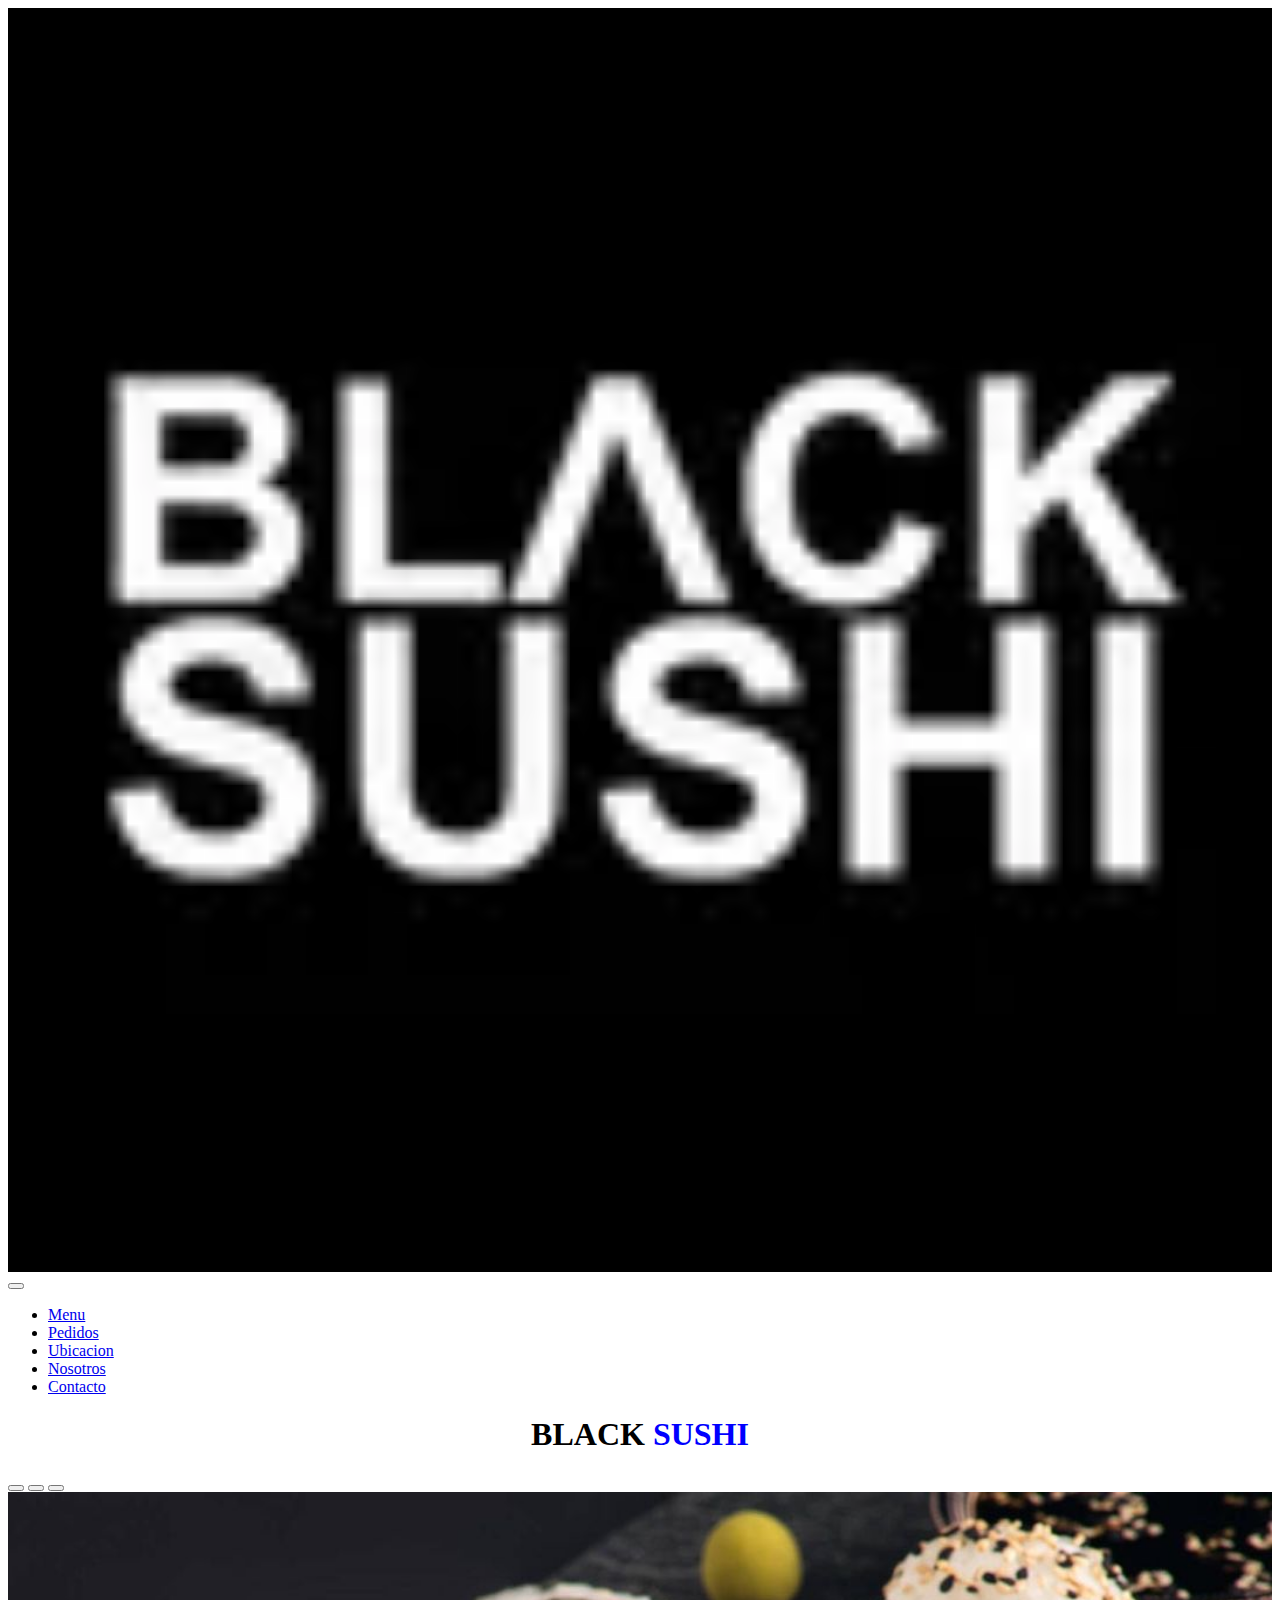
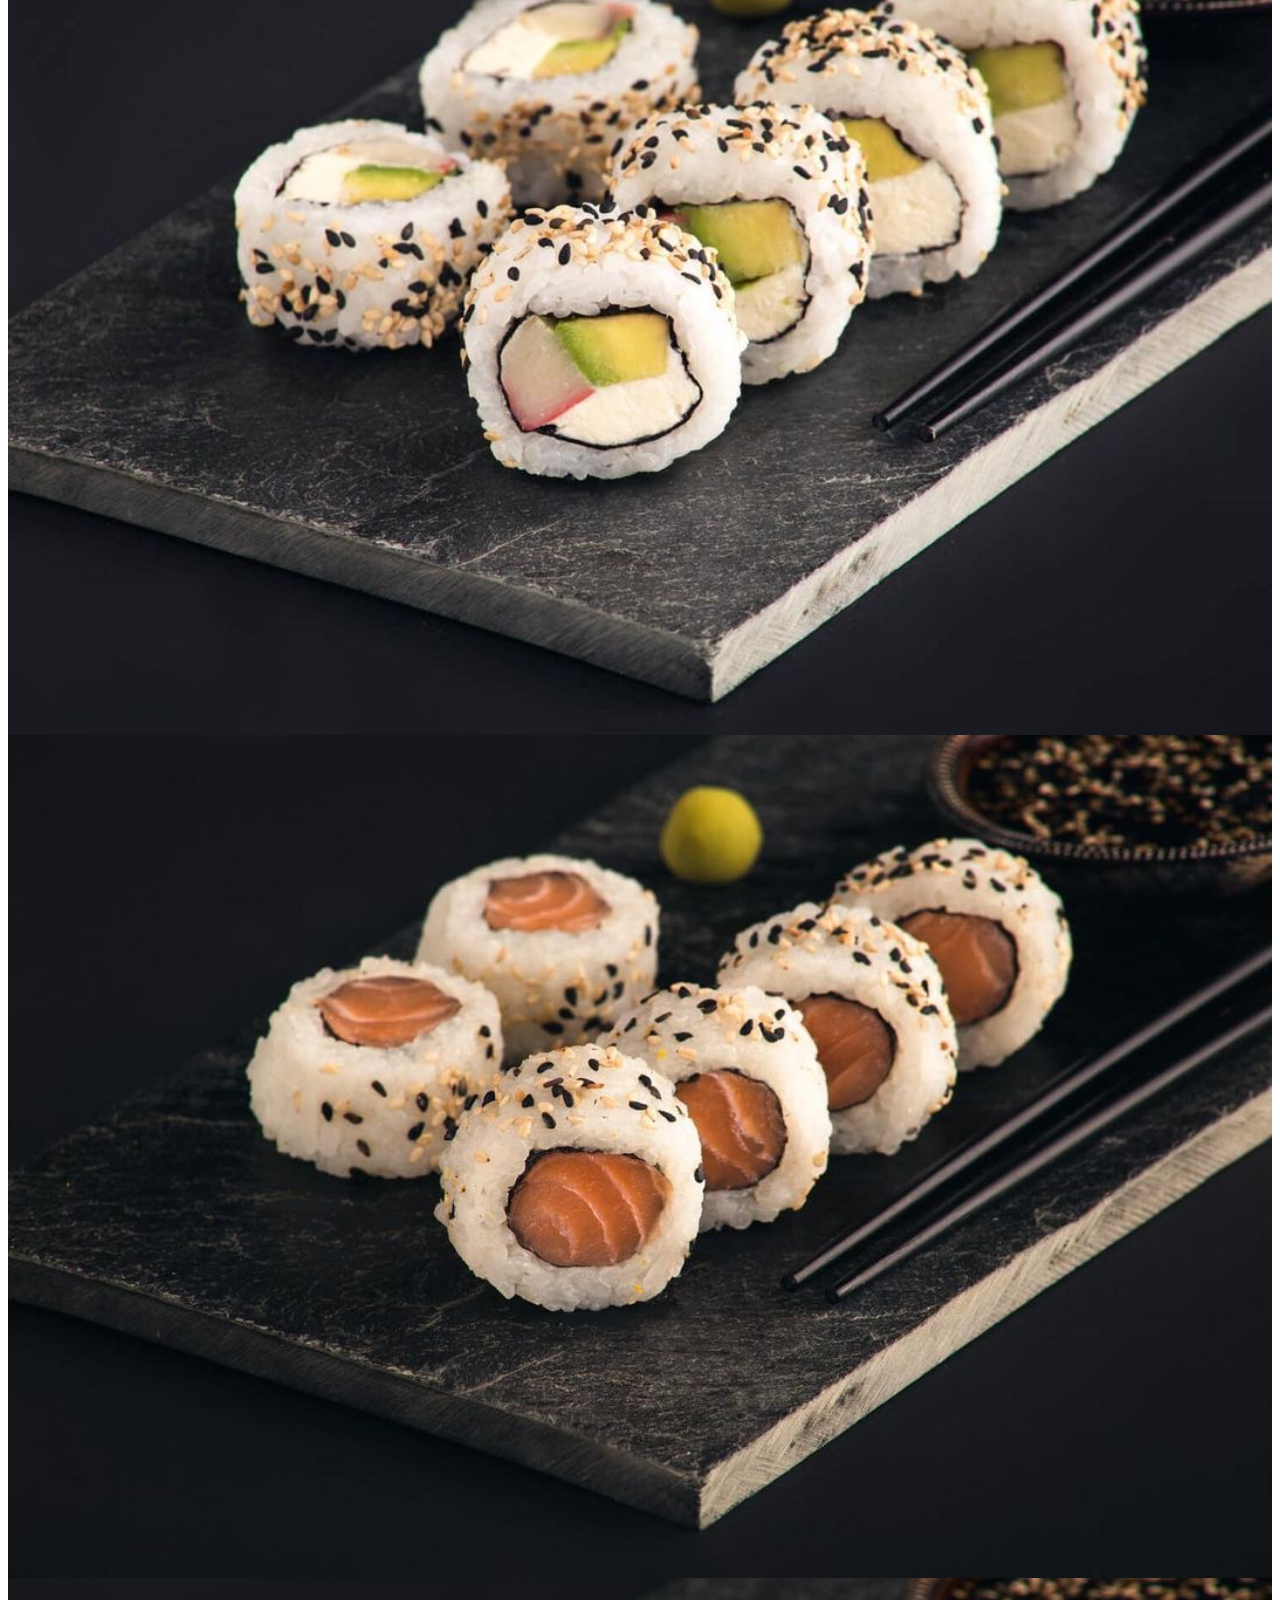
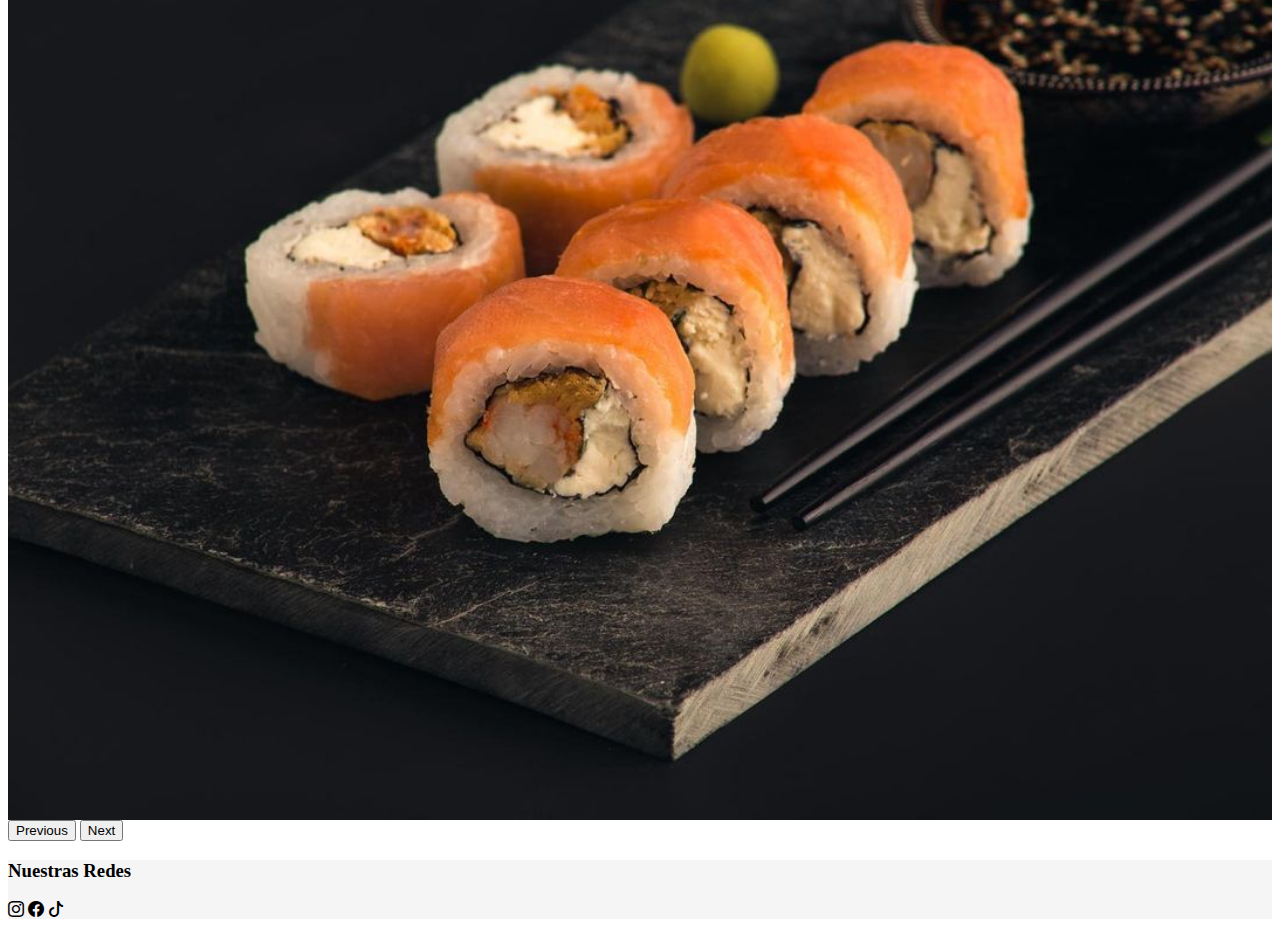
<file: index.html>
<!DOCTYPE html>
<html lang="en">
<head>
    <meta charset="UTF-8">
    <meta name="viewport" content="width=device-width, initial-scale=1.0">
    <link href="https://cdn.jsdelivr.net/npm/bootstrap@5.3.2/dist/css/bootstrap.min.css" rel="stylesheet" integrity="sha384-T3c6CoIi6uLrA9TneNEoa7RxnatzjcDSCmG1MXxSR1GAsXEV/Dwwykc2MPK8M2HN" crossorigin="anonymous">
    <link rel="stylesheet" href="https://cdn.jsdelivr.net/npm/bootstrap-icons@1.11.2/font/bootstrap-icons.min.css">
<link rel="stylesheet" href="./css/styles.css">

    <title>BLACK SUSHI</title>
</head>

<body>

    <header>
        

        <nav>
            <nav class="navbar navbar-expand-lg bg-body-tertiary border-bottom">
                <div class="container">
                <a class="navbar-brand" href="#">
                    <a href="./index.html"> <img class="w-75" src="./img/logo.webp"> </a>
                </a>
                <button class="navbar-toggler" type="button" data-bs-toggle="collapse" data-bs-target="#navbarNav" aria-controls="navbarNav" aria-expanded="false" aria-label="Toggle navigation">
                    <span class="navbar-toggler-icon"></span>
                </button>
                <div class="collapse navbar-collapse justify-content-end" id="navbarNav">
                    <ul class="navbar-nav">
                    <li class="nav-item">
                        <a class="nav-link active" aria-current="page" href="./pages/menu.html">Menu</a>
                    </li>
                    <li class="nav-item">
                        <a class="nav-link" href="./pages/pedidos.html">Pedidos</a>
                    </li>
                    <li class="nav-item">
                        <a class="nav-link" href="./pages/ubicacion.html">Ubicacion</a>
                    </li>
                    <li class="nav-item">
                        <a class="nav-link" href="./pages/nosotros.html">Nosotros</a>
                    </li>
                    <li class="nav-item">
                        <a class="nav-link" href="./pages/contacto.html">Contacto</a>
                    </li>
                    </ul>
                </div>
                </div>
            </nav>


    </header>

    <main>

        <div class="container-1">

        <section class=" container portada-index">

        <div class="row my-5">
            <h1 class="text-center display-1 fw-bold">BLACK <span class="c-azul">SUSHI</span></h1>
        </div>

<div class="row my-5">
<div class="d-flex justify-content-center">

<div id="carouselExampleCaptions" class="carousel slide w-lg-75">
    <div class="carousel-indicators row my-4">
    <button type="button" data-bs-target="#carouselExampleCaptions" data-bs-slide-to="0" class="active" aria-current="true" aria-label="Slide 1"></button>
    <button type="button" data-bs-target="#carouselExampleCaptions" data-bs-slide-to="1" aria-label="Slide 2"></button>
    <button type="button" data-bs-target="#carouselExampleCaptions" data-bs-slide-to="2" aria-label="Slide 3"></button>
    </div>
    <div class="carousel-inner">
    <div class="carousel-item active">
        <img src="./img/sushi1.jpg" class="d-block w-100" alt="...">
        <div class="carousel-caption d-none d-md-block">
        </div>
    </div>
    <div class="carousel-item">
        <img src="./img/sushi2.jpg" class="d-block w-100" alt="...">
        <div class="carousel-caption d-none d-md-block">
        </div>
    </div>
    <div class="carousel-item">
        <img src="./img/sushi3.jpg" class="d-block w-100" alt="...">
        <div class="carousel-caption d-none d-md-block">
        </div>
    </div>
    </div>
    <button class="carousel-control-prev" type="button" data-bs-target="#carouselExampleCaptions" data-bs-slide="prev">
    <span class="carousel-control-prev-icon" aria-hidden="true"></span>
    <span class="visually-hidden">Previous</span>
    </button>
    <button class="carousel-control-next" type="button" data-bs-target="#carouselExampleCaptions" data-bs-slide="next">
    <span class="carousel-control-next-icon" aria-hidden="true"></span>
    <span class="visually-hidden">Next</span>
    </button>
</div>

</div>

</div>

        </section>

    </div>

    </main>

    <footer class="bc-gray container-fluid p-5 my-5">
    <div class="container">

        <div class="row">

<div class="footer-redes my-3 d-flex flex-column align-items-center ">
    <h3>Nuestras Redes</h3>
    <div class="my-3">
        <i class="bi bi-instagram fs-1"></i>
        <i class="bi bi-facebook fs-1"></i>
        <i class="bi bi-tiktok fs-1"></i>
    </div>

</div>

        </div>

    </div>


    </footer>

    <script src="https://cdn.jsdelivr.net/npm/bootstrap@5.3.2/dist/js/bootstrap.bundle.min.js" integrity="sha384-C6RzsynM9kWDrMNeT87bh95OGNyZPhcTNXj1NW7RuBCsyN/o0jlpcV8Qyq46cDfL" crossorigin="anonymous"></script>

</body>

</html>
</file>
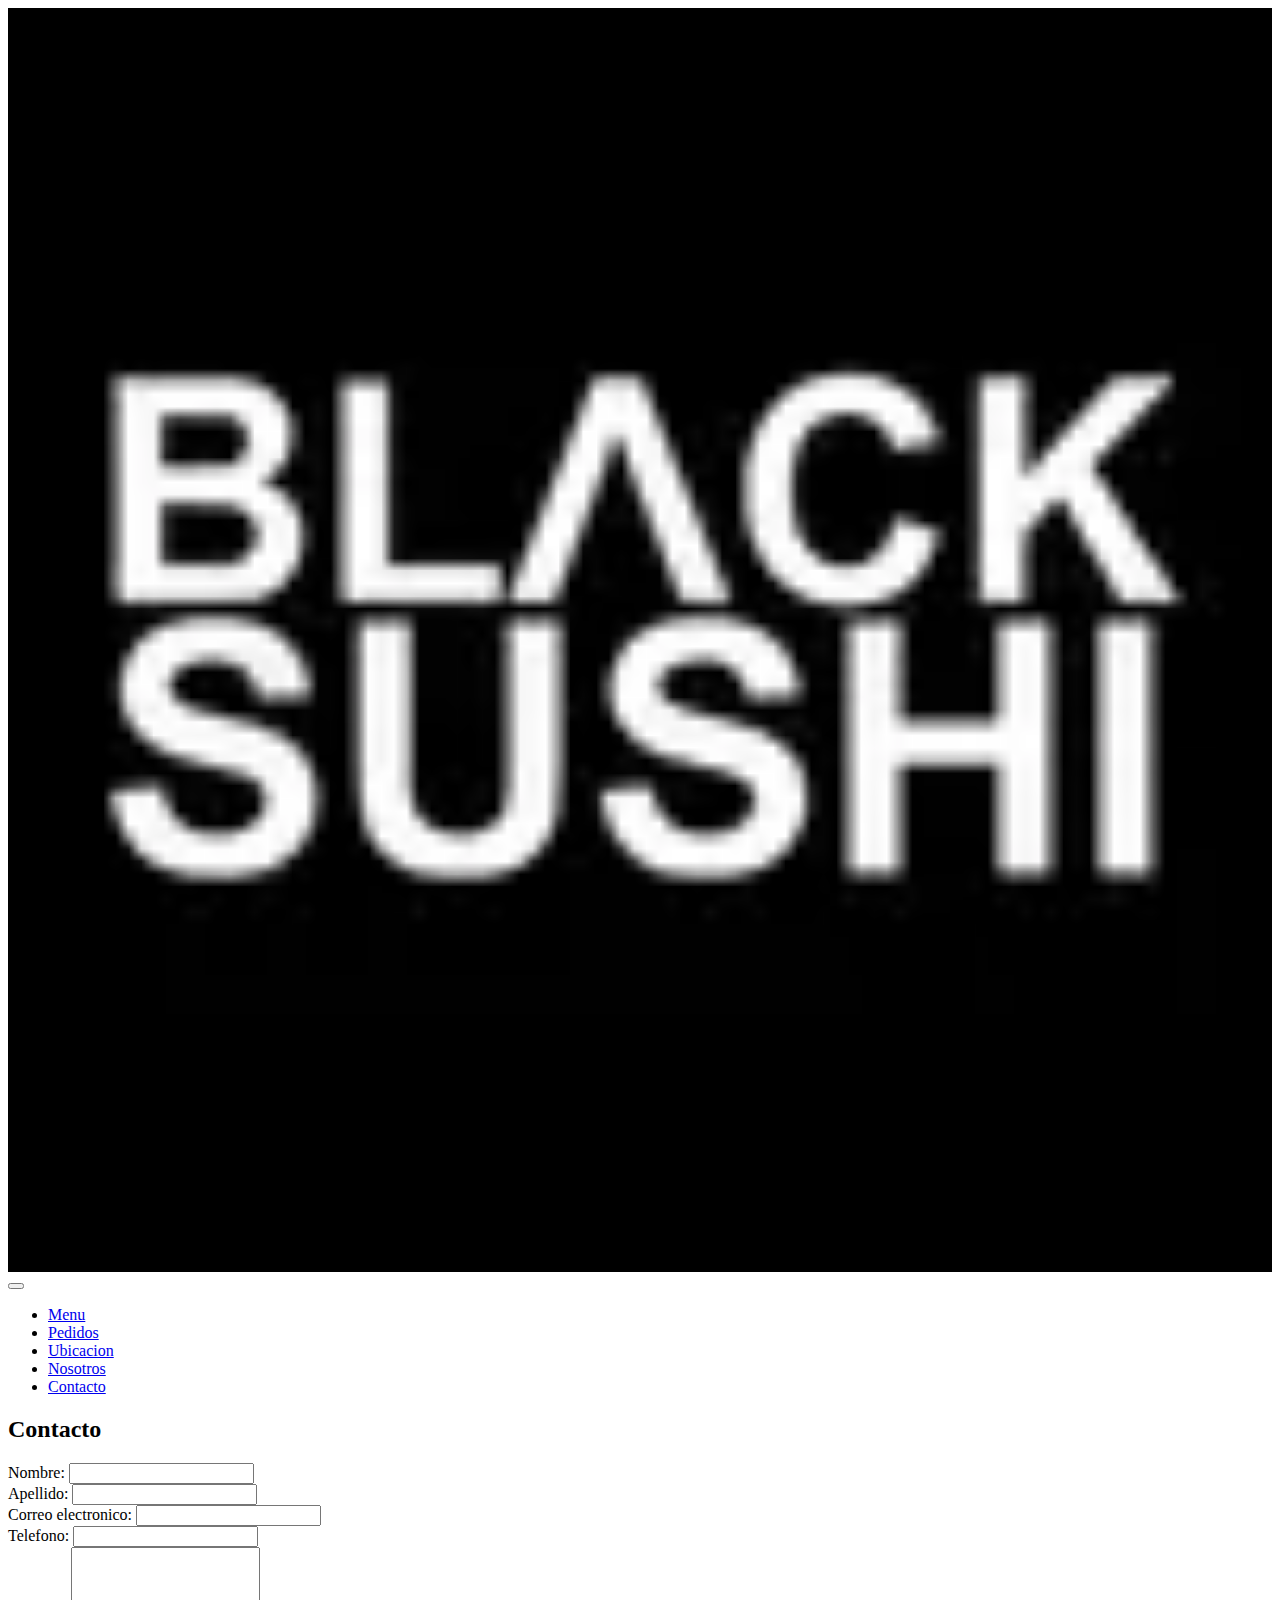
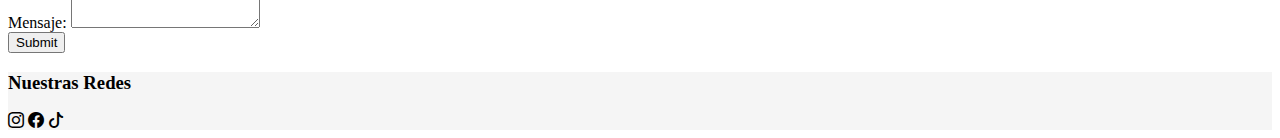
<file: pages/contacto.html>
<!DOCTYPE html>
<html lang="en">
<head>
    <meta charset="UTF-8">
    <meta name="viewport" content="width=device-width, initial-scale=1.0">
    <link href="https://cdn.jsdelivr.net/npm/bootstrap@5.3.2/dist/css/bootstrap.min.css" rel="stylesheet" integrity="sha384-T3c6CoIi6uLrA9TneNEoa7RxnatzjcDSCmG1MXxSR1GAsXEV/Dwwykc2MPK8M2HN" crossorigin="anonymous">
    <link rel="stylesheet" href="https://cdn.jsdelivr.net/npm/bootstrap-icons@1.11.2/font/bootstrap-icons.min.css">
    <link rel="stylesheet" href="../css/styles.css">
    <title>Contacto</title>
</head>
<body>

    <header>

        <nav>
            <nav class="navbar navbar-expand-lg bg-body-tertiary border-bottom">
                <div class="container">
                  <a class="navbar-brand" href="#">
                    <a href="../index.html"> <img src="../img/logo.webp" alt=""> </a>
                  </a>
                  <button class="navbar-toggler" type="button" data-bs-toggle="collapse" data-bs-target="#navbarNav" aria-controls="navbarNav" aria-expanded="false" aria-label="Toggle navigation">
                    <span class="navbar-toggler-icon"></span>
                  </button>
                  <div class="collapse navbar-collapse justify-content-end" id="navbarNav">
                    <ul class="navbar-nav">
                      <li class="nav-item">
                        <a class="nav-link active" aria-current="page" href="../pages/menu.html">Menu</a>
                      </li>
                      <li class="nav-item">
                        <a class="nav-link" href="../pages/pedidos.html">Pedidos</a>
                      </li>
                      <li class="nav-item">
                        <a class="nav-link" href="../pages/ubicacion.html">Ubicacion</a>
                      </li>
                      <li class="nav-item">
                        <a class="nav-link" href="../pages/nosotros.html">Nosotros</a>
                      </li>
                      <li class="nav-item">
                        <a class="nav-link" href="../pages/contacto.html">Contacto</a>
                      </li>
                    </ul>
                  </div>
                </div>
              </nav>

    </header>

    <main>


        <section>

            <article>

                <h2>Contacto</h2>

                <form action="">
                    <div>
                        <label for="nombres">Nombre:</label>
                        <input type="text" id="nombre">
                    </div>

                    <div>
                        <label for="apellido"></label>Apellido:
                        <input type="text" id="apellido">
                    </div>

                    <div>
                        <label for="email-usuario"></label>Correo electronico:
                        <input type="email" id="email-usuario">
                    </div>

                    <div>
                        <label for="telefono"></label>Telefono:
                        <input type="number" id="telefono">
                    </div>

                    <div>
                        <label for="mensaje"></label>Mensaje:
                        <textarea name="" id="mensaje" cols="21" rows="5"></textarea>
                    </div>
                    <input type="submit" name="Enviar" id="">
                </form>

            </article>

        </section>


    </main>

    <footer class="bc-gray container-fluid p-5 my-5">
        <div class="container">
    
            <div class="row">
    
    <div class="footer-redes my-3 d-flex flex-column align-items-center ">
        <h3>Nuestras Redes</h3>
        <div class="my-3">
            <i class="bi bi-instagram fs-1"></i>
            <i class="bi bi-facebook fs-1"></i>
            <i class="bi bi-tiktok fs-1"></i>
        </div>
    
    </div>
    
            </div>
    
        </div>
    
    
        </footer>

    <script src="https://cdn.jsdelivr.net/npm/bootstrap@5.3.2/dist/js/bootstrap.bundle.min.js" integrity="sha384-C6RzsynM9kWDrMNeT87bh95OGNyZPhcTNXj1NW7RuBCsyN/o0jlpcV8Qyq46cDfL" crossorigin="anonymous"></script>
    
</body>
</html>
</file>
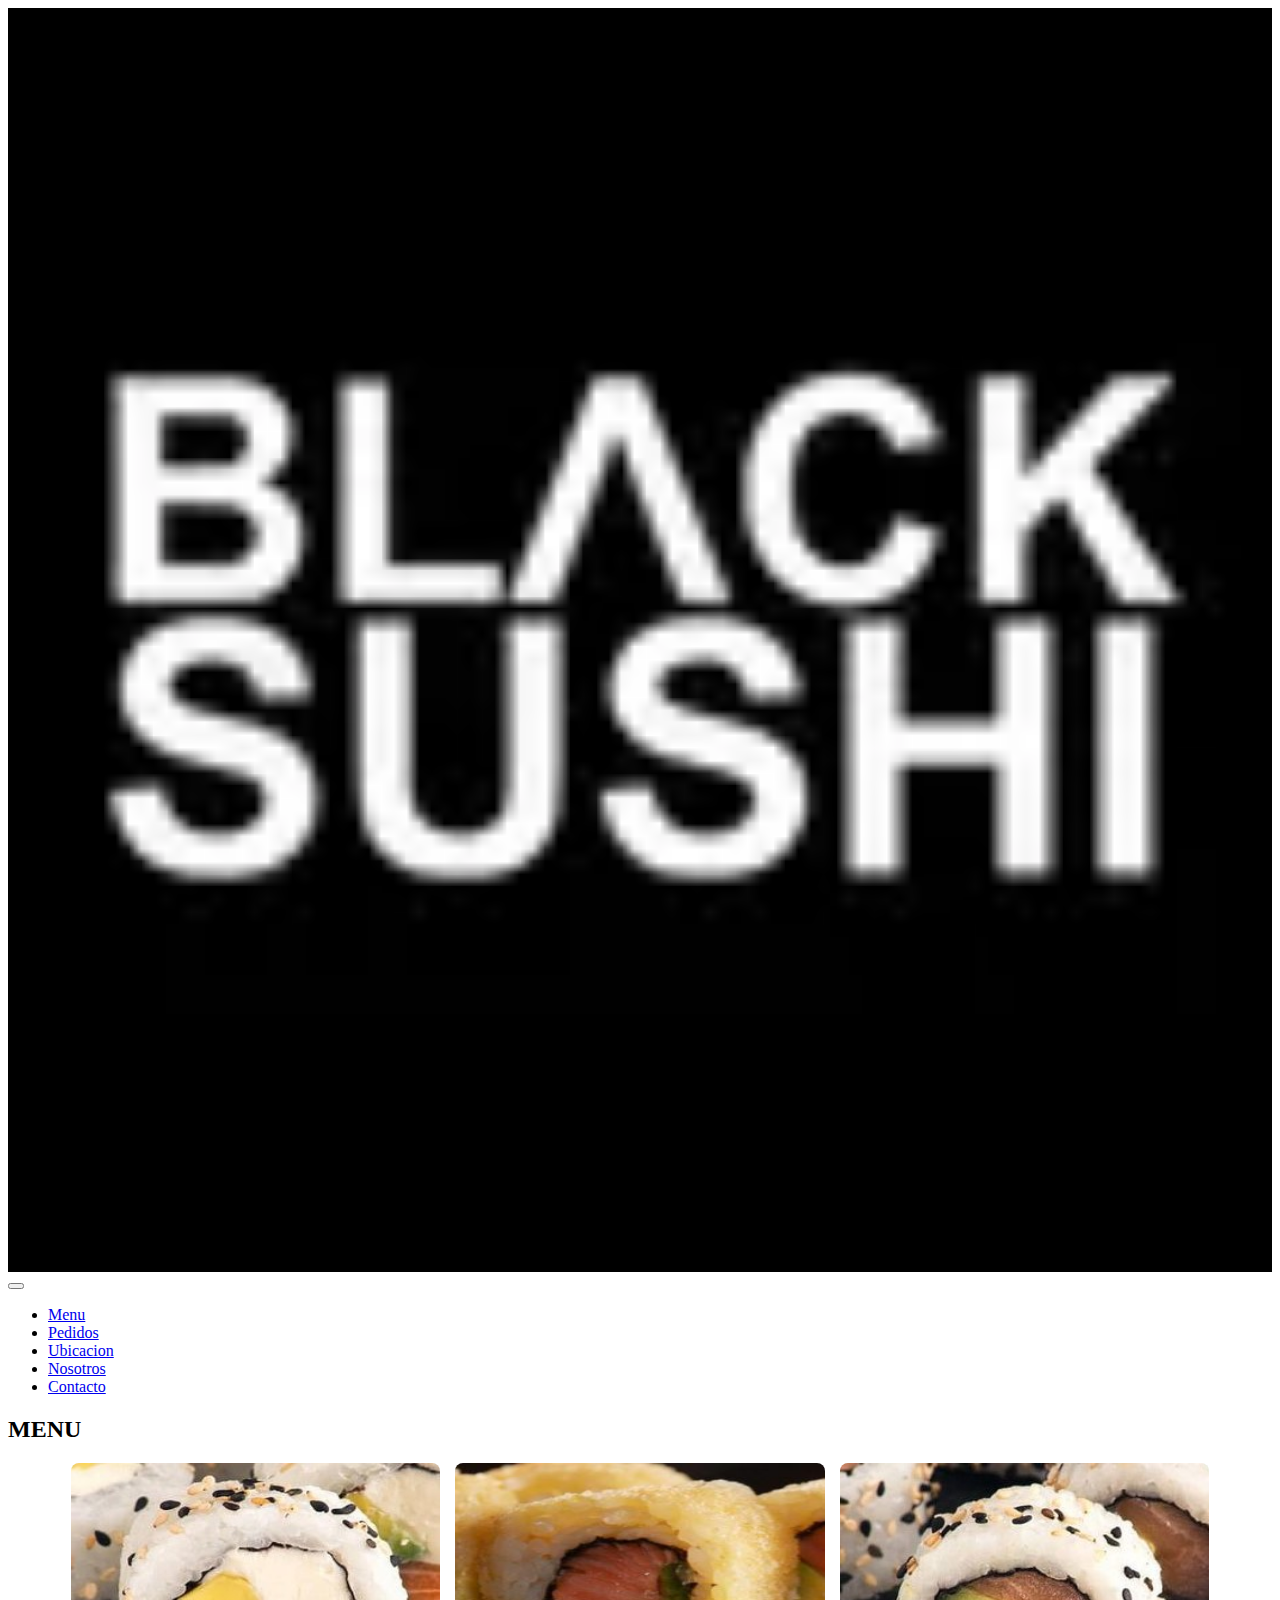
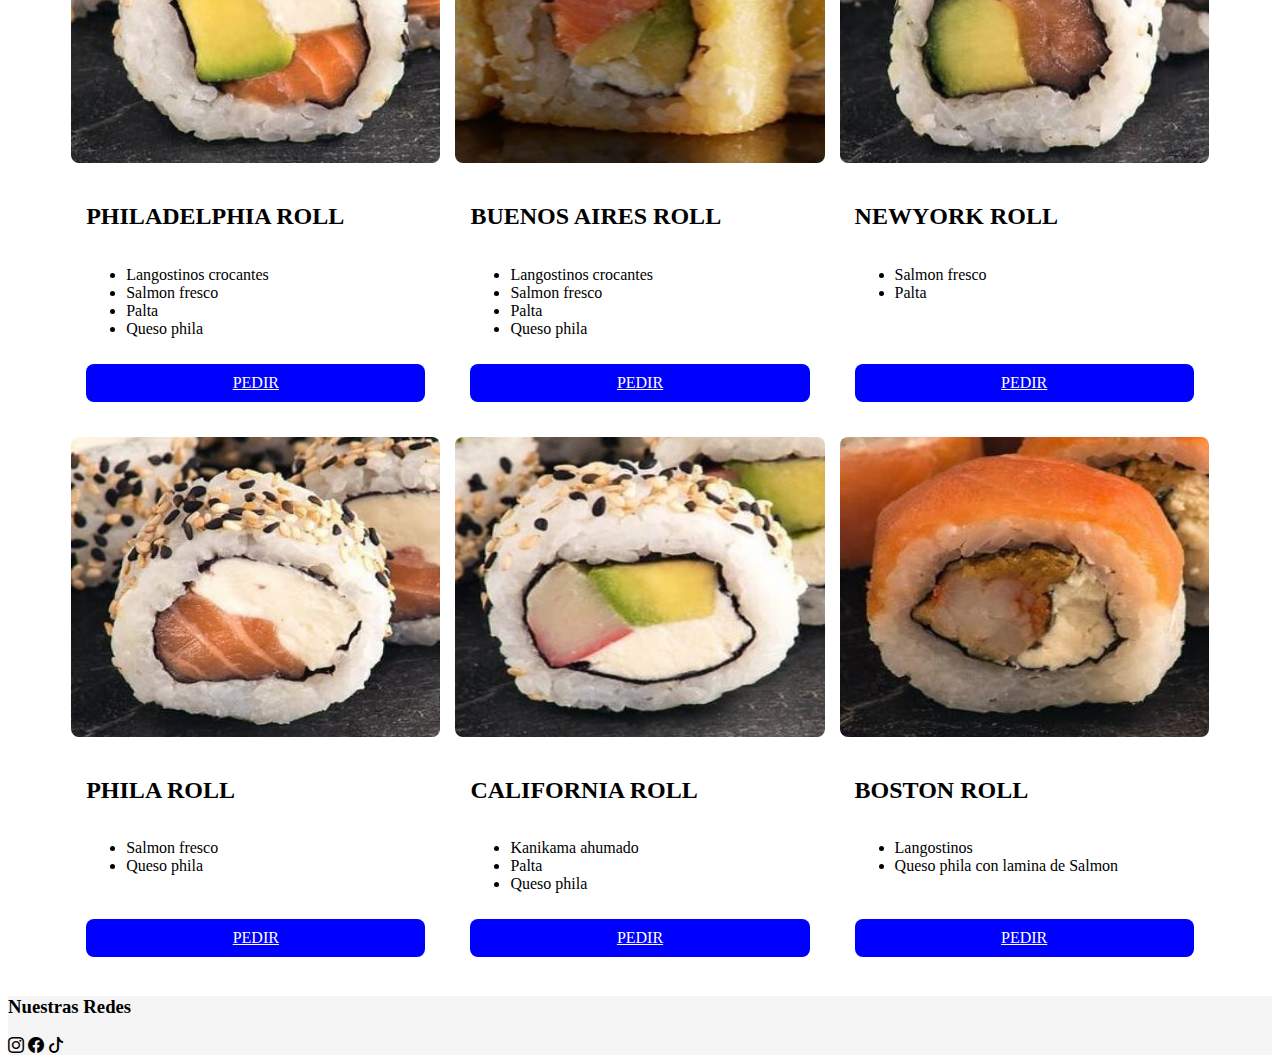
<file: pages/menu.html>
<!DOCTYPE html>
<html lang="en">
<head>
    <meta charset="UTF-8">
    <meta name="viewport" content="width=s, initial-scale=1.0">
    <link href="https://cdn.jsdelivr.net/npm/bootstrap@5.3.2/dist/css/bootstrap.min.css" rel="stylesheet" integrity="sha384-T3c6CoIi6uLrA9TneNEoa7RxnatzjcDSCmG1MXxSR1GAsXEV/Dwwykc2MPK8M2HN" crossorigin="anonymous">
        <link rel="stylesheet" href="https://cdn.jsdelivr.net/npm/bootstrap-icons@1.11.2/font/bootstrap-icons.min.css">
    <link rel="stylesheet" href="../css/styles.css">
    <title>Menu</title>
</head>
<body>

    <header>

        <nav>
            <nav class="navbar navbar-expand-lg bg-body-tertiary border-bottom">
                <div class="container">
                <a class="navbar-brand" href="#">
                    <a href="../index.html"> <img src="../img/logo.webp" alt=""> </a>
                </a>
                <button class="navbar-toggler" type="button" data-bs-toggle="collapse" data-bs-target="#navbarNav" aria-controls="navbarNav" aria-expanded="false" aria-label="Toggle navigation">
                    <span class="navbar-toggler-icon"></span>
                </button>
                <div class="collapse navbar-collapse justify-content-end" id="navbarNav">
                    <ul class="navbar-nav">
                    <li class="nav-item">
                        <a class="nav-link active" aria-current="page" href="../pages/menu.html">Menu</a>
                    </li>
                    <li class="nav-item">
                        <a class="nav-link" href="../pages/pedidos.html">Pedidos</a>
                    </li>
                    <li class="nav-item">
                        <a class="nav-link" href="../pages/ubicacion.html">Ubicacion</a>
                    </li>
                    <li class="nav-item">
                        <a class="nav-link" href="../pages/nosotros.html">Nosotros</a>
                    </li>
                    <li class="nav-item">
                        <a class="nav-link" href="../pages/contacto.html">Contacto</a>
                    </li>
                    </ul>
                </div>
                </div>
            </nav>
    </header>

    <main>

<section>

        <article>
            <h2 class="menu-titulo my-4 text-center display-4 fw-bold">MENU</h2>

            <div class="contenedor">
                <div class="card">
                    <div class="card-header">
                        <img src="../img/philadellpia-roll.jpg" alt="VMW">
                    </div>
                    <div class="card-body">
                        <h2 class="card-title">PHILADELPHIA ROLL</h2>
                        <ul class="card-description">
                            <li>Langostinos crocantes</li>
                            <li>Salmon fresco</li>
                            <li>Palta</li>
                            <li>Queso phila</li>
                        </ul>
                        <a href="#" class="btn">PEDIR</a>
                    </div>
                </div>              
                
                <div class="card">
                    <div class="card-header">
                        <img src="../img/bsas-roll.JPG" alt="Cadillac">
                    </div>
                    <div class="card-body">
                        <h2 class="card-title">BUENOS AIRES ROLL</h2>
                        <ul class="card-description">
                            <li>Langostinos crocantes</li>
                            <li>Salmon fresco</li>
                            <li>Palta</li>
                            <li>Queso phila</li>
                        </ul>
                        <a href="#" class="btn">PEDIR</a>
                    </div>
                </div>
                    
                <div class="card">
                    <div class="card-header">
                        <img src="../img/new-york-roll.jpg" alt="Coche deportivo">
                    </div>
                    <div class="card-body">
                        <h2 class="card-title">NEWYORK ROLL</h2>
                        <ul class="card-description">
                            <li>Salmon fresco</li>
                            <li>Palta</li>
                        </ul>
                        <a href="#" class="btn">PEDIR</a>
                    </div>
                </div>
                
                <div class="card">
                    <div class="card-header">
                        <img src="../img/phila-roll.jpg" alt="Casual">
                    </div>
                    <div class="card-body">
                        <h2 class="card-title">PHILA ROLL</h2>
                        <ul class="card-description">
                            <li>Salmon fresco</li>
                            <li>Queso phila</li>
                        </ul>
                        <a href="#" class="btn">PEDIR</a>
                    </div>
                </div>
                
                <div class="card">
                    <div class="card-header">
                        <img src="../img/california-roll.jpg" alt="Motocross">
                    </div>
                    <div class="card-body">
                        <h2 class="card-title">CALIFORNIA ROLL</h2>
                        <ul class="card-description">
                            <li>Kanikama ahumado</li>
                            <li>Palta</li>
                            <li>Queso phila</li>
                        </ul>
                        <a href="#" class="btn">PEDIR</a>
                    </div>
                </div>
                
                <div class="card">
                    <div class="card-header">
                        <img src="../img/boston-roll.jpg" alt="Harley Davidson">
                    </div>
                    <div class="card-body">
                        <h2 class="card-title">BOSTON ROLL</h2>
                        <ul class="card-description">
                            <li>Langostinos</li>
                            <li>Queso phila con lamina de Salmon</li>
                        </ul>
                        <a href="#" class="btn">PEDIR</a>
                    </div>
                </div>
            </div>

        </article>

    </section>


    </main>

    <footer class="bc-gray container-fluid p-5 my-5">
        <div class="container">
    
            <div class="row">
    
    <div class="footer-redes my-3 d-flex flex-column align-items-center ">
        <h3>Nuestras Redes</h3>
        <div class="my-3">
            <i class="bi bi-instagram fs-1"></i>
            <i class="bi bi-facebook fs-1"></i>
            <i class="bi bi-tiktok fs-1"></i>
        </div>
    
    </div>
    
            </div>
    
        </div>
    
    
        </footer>

    <script src="https://cdn.jsdelivr.net/npm/bootstrap@5.3.2/dist/js/bootstrap.bundle.min.js" integrity="sha384-C6RzsynM9kWDrMNeT87bh95OGNyZPhcTNXj1NW7RuBCsyN/o0jlpcV8Qyq46cDfL" crossorigin="anonymous"></script>
    
</body>
</html>
</file>
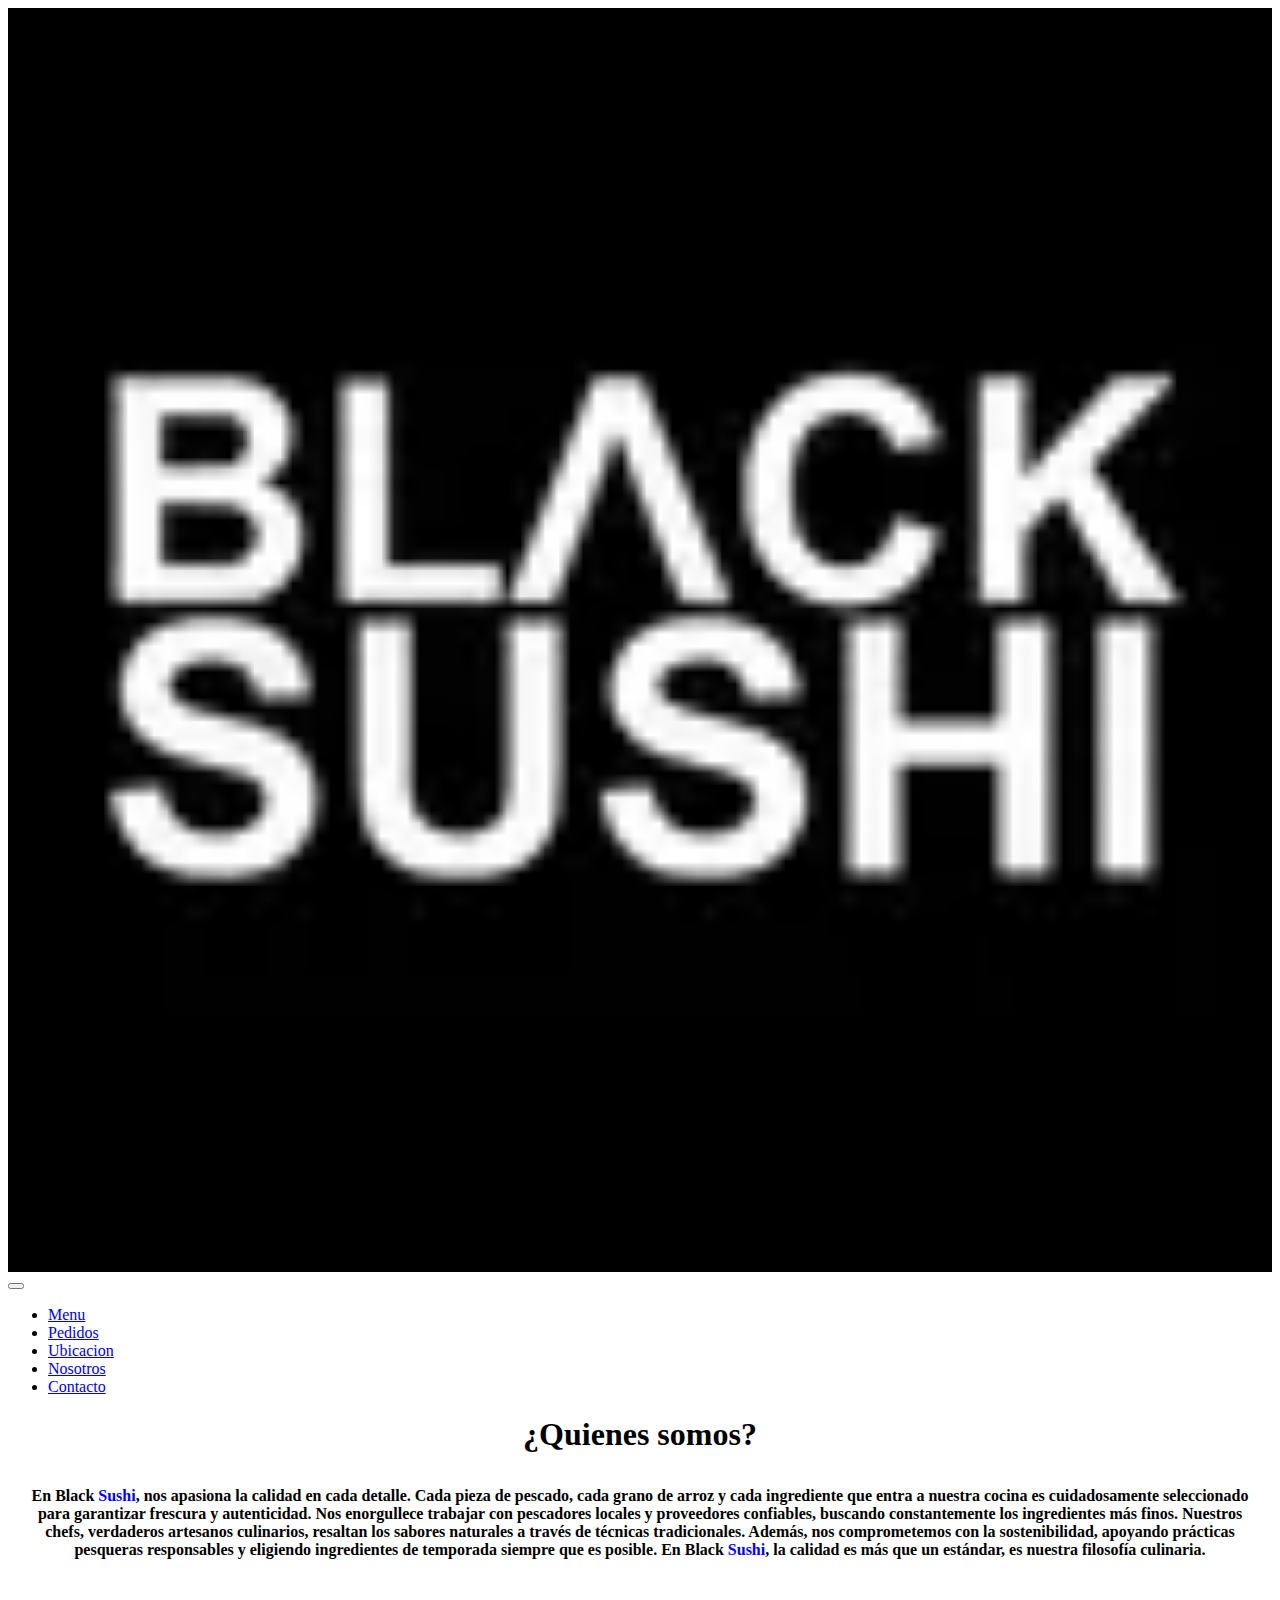
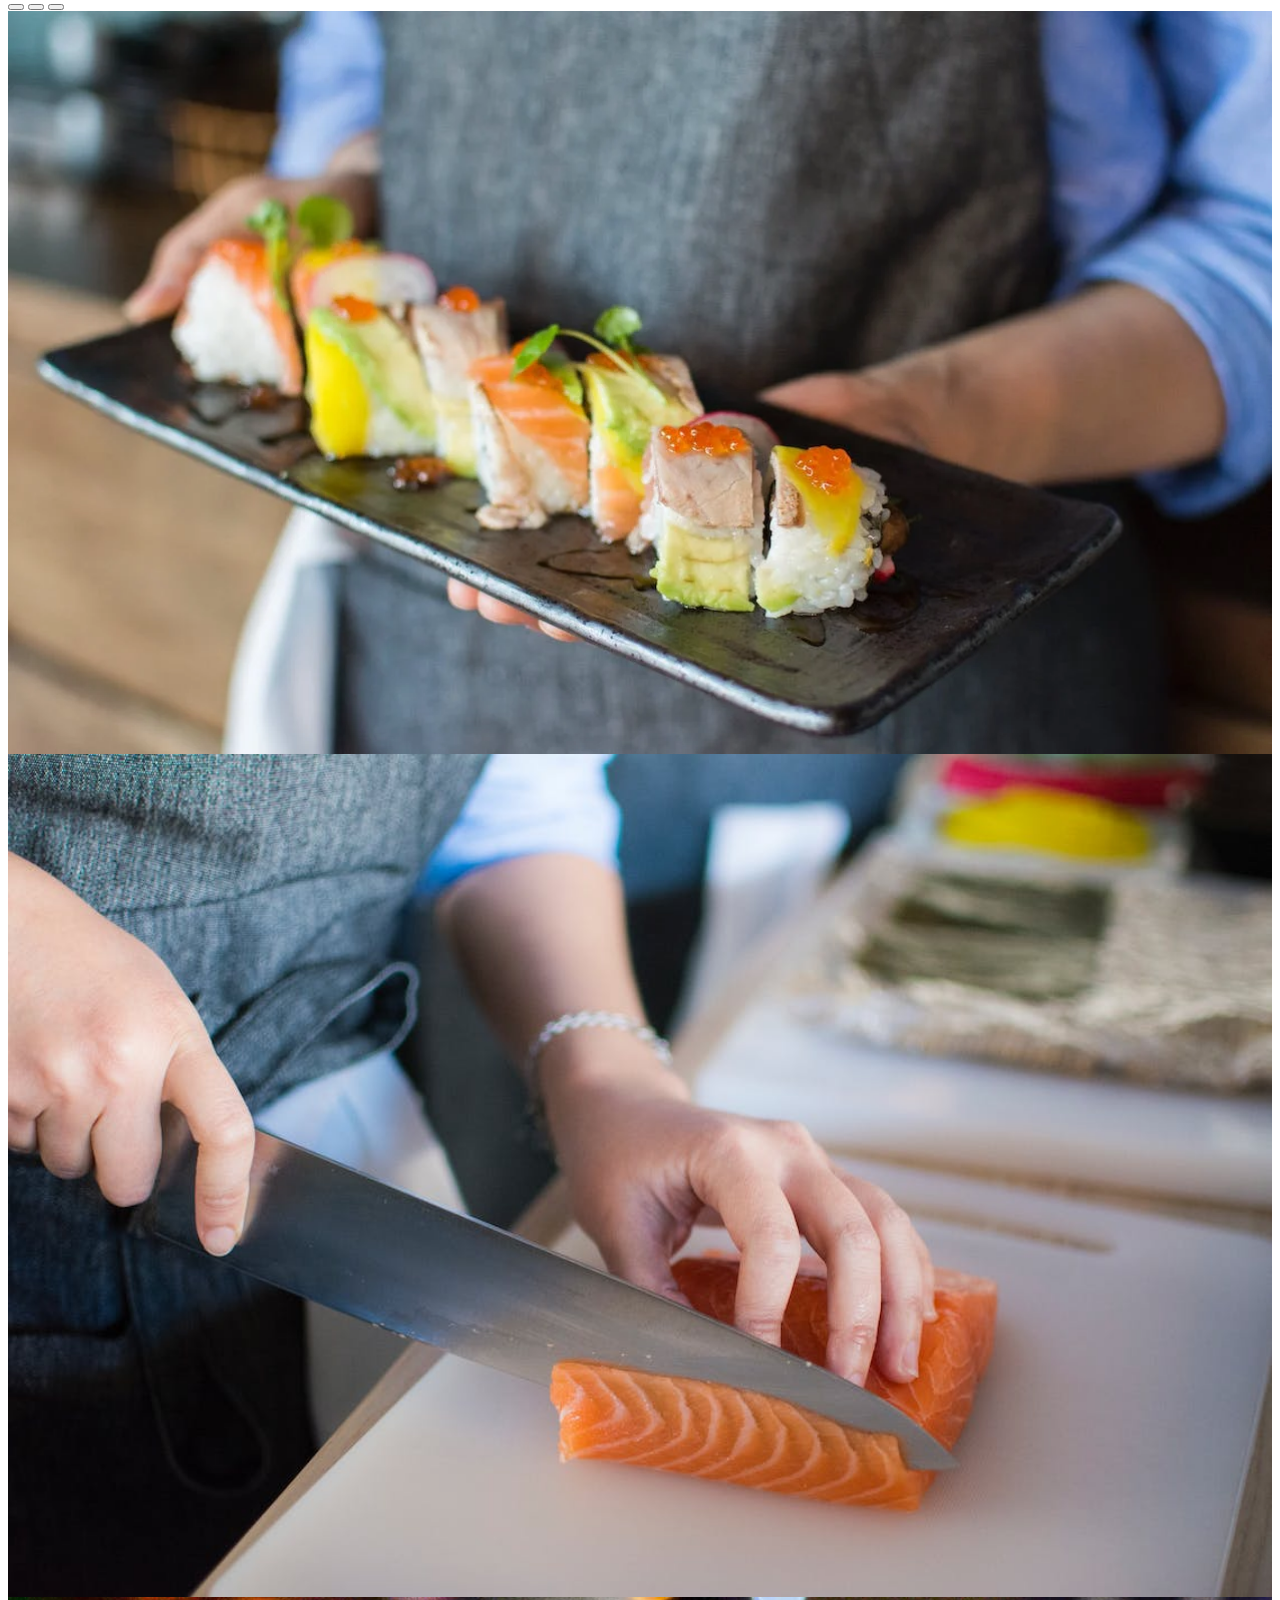
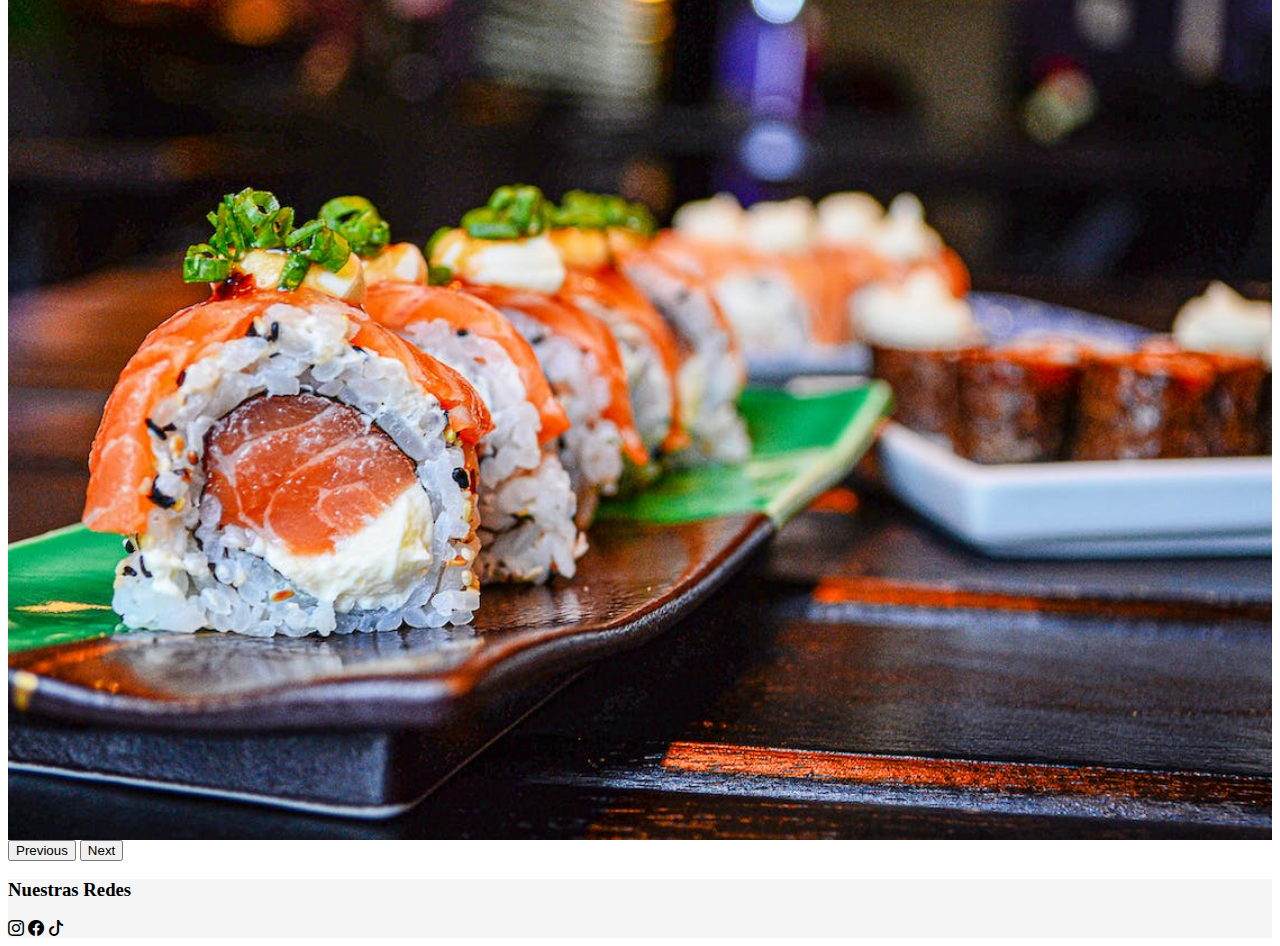
<file: pages/nosotros.html>
<!DOCTYPE html>
<html lang="en">
<head>
    <meta charset="UTF-8">
    <meta name="viewport" content="width=device-width, initial-scale=1.0">
    <link href="https://cdn.jsdelivr.net/npm/bootstrap@5.3.2/dist/css/bootstrap.min.css" rel="stylesheet" integrity="sha384-T3c6CoIi6uLrA9TneNEoa7RxnatzjcDSCmG1MXxSR1GAsXEV/Dwwykc2MPK8M2HN" crossorigin="anonymous">
    <link rel="stylesheet" href="https://cdn.jsdelivr.net/npm/bootstrap-icons@1.11.2/font/bootstrap-icons.min.css">
    <link rel="stylesheet" href="../css/styles.css">
    <title>Nosotros</title>
</head>
<body>

    <header>

        <nav>
            <nav class="navbar navbar-expand-lg bg-body-tertiary border-bottom">
                <div class="container">
                  <a class="navbar-brand" href="#">
                    <a href="../index.html"> <img src="../img/logo.webp" alt=""> </a>
                  </a>
                  <button class="navbar-toggler" type="button" data-bs-toggle="collapse" data-bs-target="#navbarNav" aria-controls="navbarNav" aria-expanded="false" aria-label="Toggle navigation">
                    <span class="navbar-toggler-icon"></span>
                  </button>
                  <div class="collapse navbar-collapse justify-content-end" id="navbarNav">
                    <ul class="navbar-nav">
                      <li class="nav-item">
                        <a class="nav-link active" aria-current="page" href="../pages/menu.html">Menu</a>
                      </li>
                      <li class="nav-item">
                        <a class="nav-link" href="../pages/pedidos.html">Pedidos</a>
                      </li>
                      <li class="nav-item">
                        <a class="nav-link" href="../pages/ubicacion.html">Ubicacion</a>
                      </li>
                      <li class="nav-item">
                        <a class="nav-link" href="../pages/nosotros.html">Nosotros</a>
                      </li>
                      <li class="nav-item">
                        <a class="nav-link" href="../pages/contacto.html">Contacto</a>
                      </li>
                    </ul>
                  </div>
                </div>
              </nav>

    </header>

    <main>

        <section>

            <article>
<h1 class="display-4 fw-bold">¿Quienes somos?</h1>

<h4>En Black <span class="c-azul">Sushi</span>, nos apasiona la calidad en cada detalle. Cada pieza de pescado, cada grano de arroz y cada ingrediente que entra a nuestra cocina es cuidadosamente seleccionado para garantizar frescura y autenticidad. Nos enorgullece trabajar con pescadores locales y proveedores confiables, buscando constantemente los ingredientes más finos. Nuestros chefs, verdaderos artesanos culinarios, resaltan los sabores naturales a través de técnicas tradicionales. Además, nos comprometemos con la sostenibilidad, apoyando prácticas pesqueras responsables y eligiendo ingredientes de temporada siempre que es posible. En Black <span class="c-azul">Sushi</span>, la calidad es más que un estándar, es nuestra filosofía culinaria.</h4>

<div class="row my-5">
  <div class="d-flex justify-content-center">
    
      <div id="carousel-nosotros" class="carousel slide lg-w-75">
  <div class="carousel-indicators row my-4">
    <button type="button" data-bs-target="#carousel-nosotros" data-bs-slide-to="0" class="active" aria-current="true" aria-label="Slide 1"></button>
    <button type="button" data-bs-target="#carousel-nosotros" data-bs-slide-to="1" aria-label="Slide 2"></button>
    <button type="button" data-bs-target="#carousel-nosotros" data-bs-slide-to="2" aria-label="Slide 3"></button>
  </div>
  <div class="carousel-inner">
    <div class="carousel-item active">
      <img src="../img/1.webp" class="d-block w-100" alt="...">
    </div>
    <div class="carousel-item">
      <img src="../img/2.jpeg" class="d-block w-100" alt="...">
    </div>
    <div class="carousel-item">
      <img src="../img/3.jpeg" class="d-block w-100" alt="...">
    </div>
  </div>
  <button class="carousel-control-prev" type="button" data-bs-target="#carousel-nosotros" data-bs-slide="prev">
    <span class="carousel-control-prev-icon" aria-hidden="true"></span>
    <span class="visually-hidden">Previous</span>
  </button>
  <button class="carousel-control-next" type="button" data-bs-target="#carousel-nosotros" data-bs-slide="next">
    <span class="carousel-control-next-icon" aria-hidden="true"></span>
    <span class="visually-hidden">Next</span>
  </button>
      </div>
  </div>
</div>
            </article>
        </section>

    </main>

    <footer class="bc-gray container-fluid p-5 my-5">
        <div class="container">
    
            <div class="row">
    
    <div class="footer-redes my-3 d-flex flex-column align-items-center ">
        <h3>Nuestras Redes</h3>
        <div class="my-3">
            <i class="bi bi-instagram fs-1"></i>
            <i class="bi bi-facebook fs-1"></i>
            <i class="bi bi-tiktok fs-1"></i>
        </div>
    
    </div>
    
            </div>
    
        </div>
    
    
        </footer>

    <script src="https://cdn.jsdelivr.net/npm/bootstrap@5.3.2/dist/js/bootstrap.bundle.min.js" integrity="sha384-C6RzsynM9kWDrMNeT87bh95OGNyZPhcTNXj1NW7RuBCsyN/o0jlpcV8Qyq46cDfL" crossorigin="anonymous"></script>
    
</body>
</html>
</file>
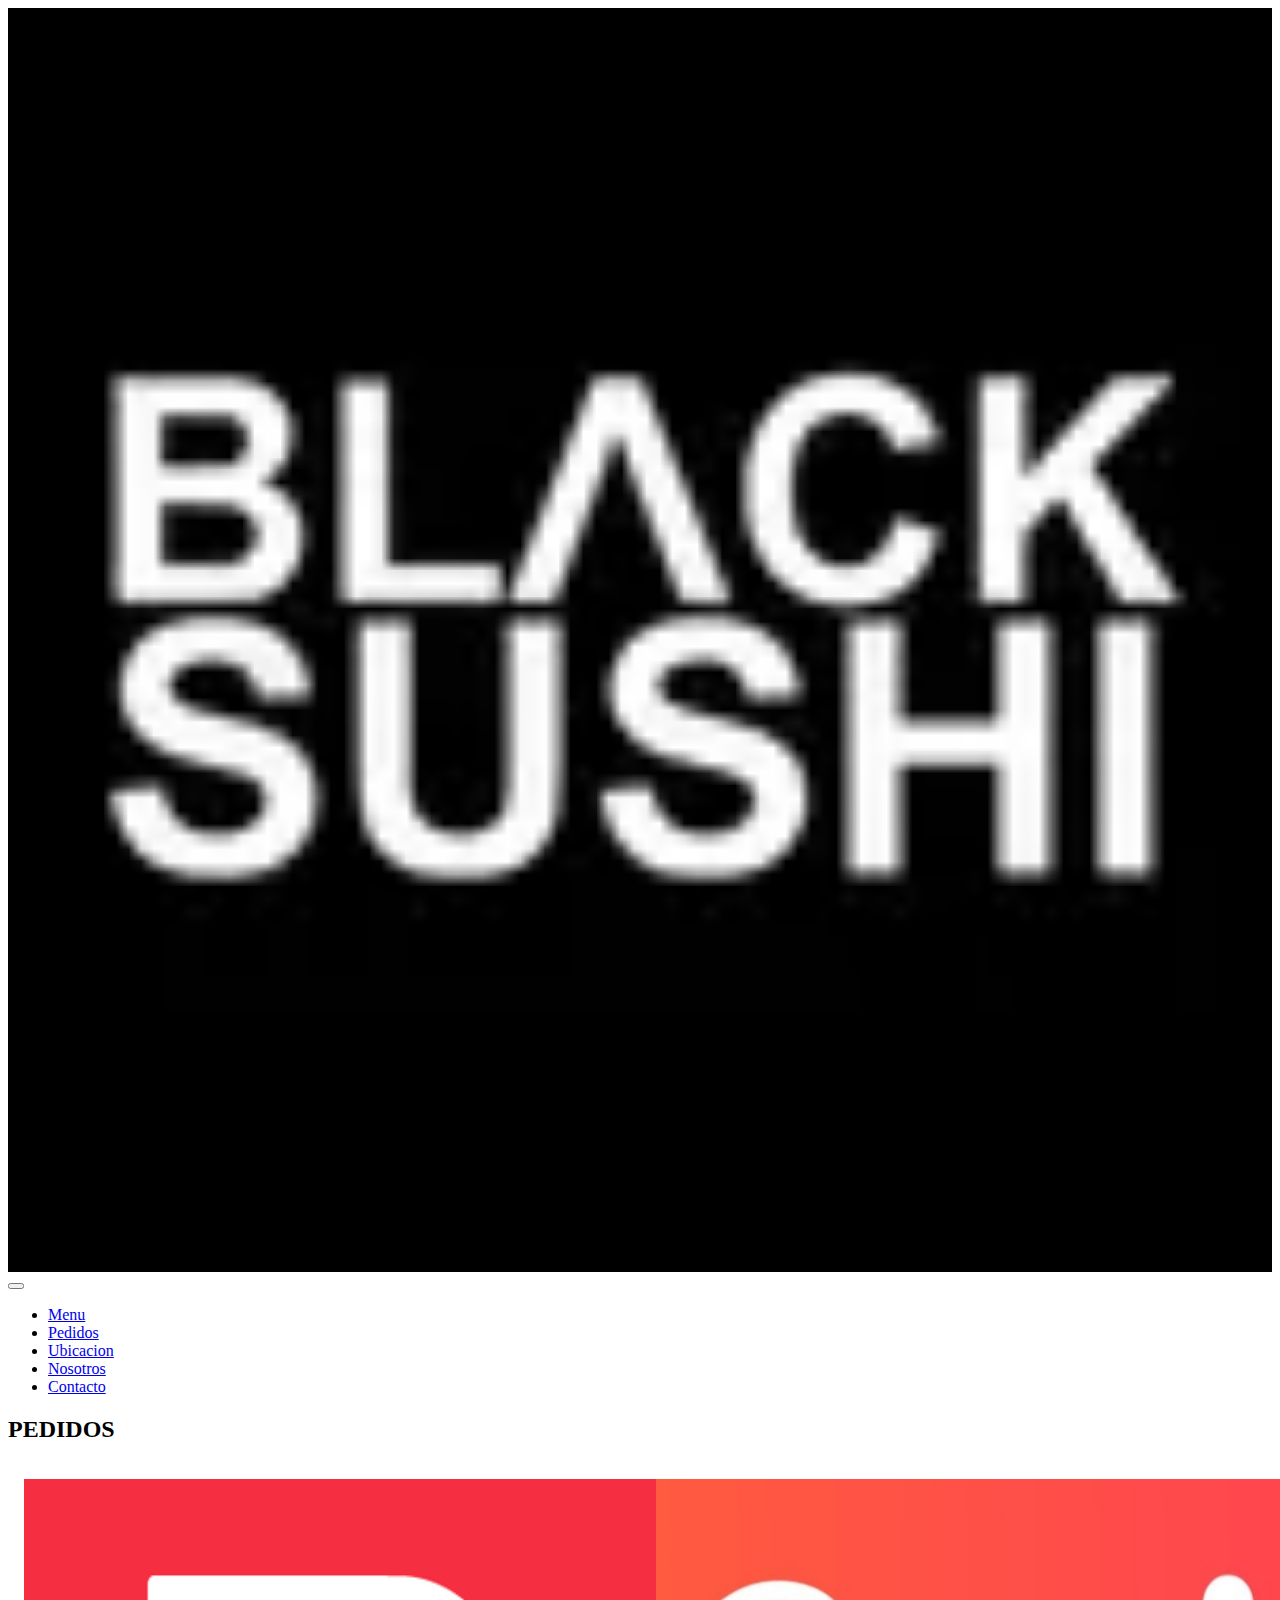
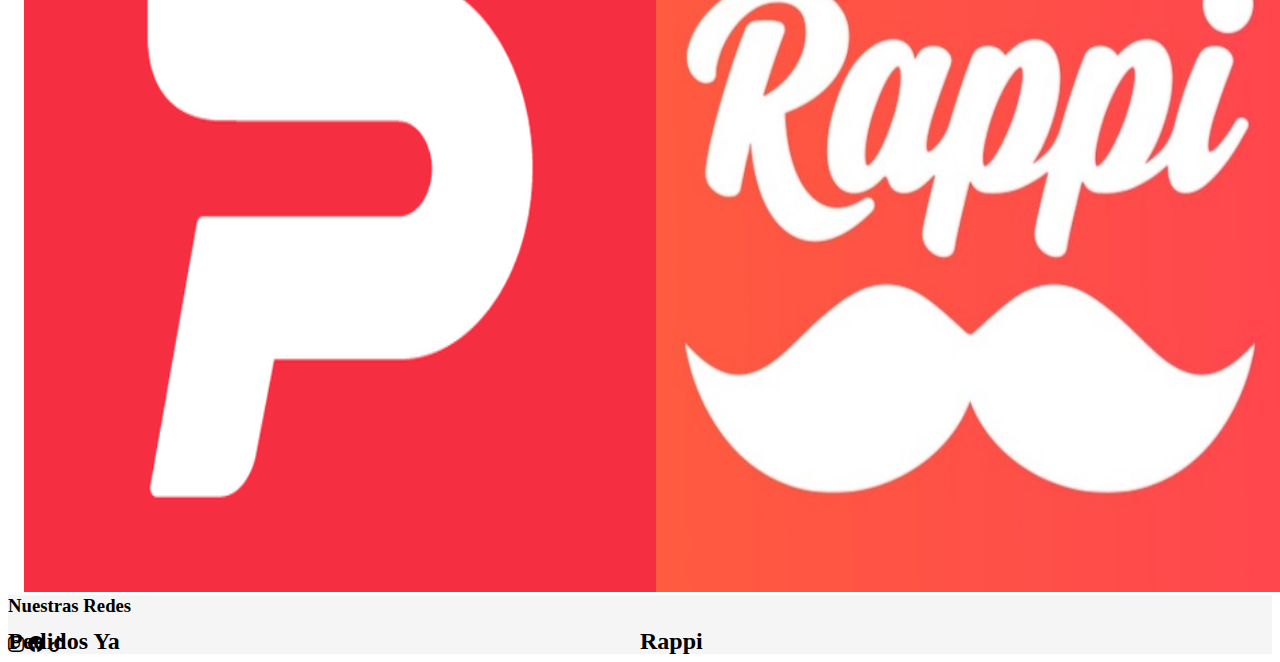
<file: pages/pedidos.html>
<!DOCTYPE html>
<html lang="en">
<head>
    <meta charset="UTF-8">
    <meta name="viewport" content="width=device-width, initial-scale=1.0">
    <link href="https://cdn.jsdelivr.net/npm/bootstrap@5.3.2/dist/css/bootstrap.min.css" rel="stylesheet" integrity="sha384-T3c6CoIi6uLrA9TneNEoa7RxnatzjcDSCmG1MXxSR1GAsXEV/Dwwykc2MPK8M2HN" crossorigin="anonymous">
    <link rel="stylesheet" href="https://cdn.jsdelivr.net/npm/bootstrap-icons@1.11.2/font/bootstrap-icons.min.css">
    <link rel="stylesheet" href="../css/styles.css">
    <title>Pedidos</title>
</head>
<body>

    <header>

        <nav>
            <nav class="navbar navbar-expand-lg bg-body-tertiary border-bottom">
                <div class="container">
                <a class="navbar-brand" href="#">
                    <a href="../index.html"> <img src="../img/logo.webp" alt=""> </a>
                </a>
                <button class="navbar-toggler" type="button" data-bs-toggle="collapse" data-bs-target="#navbarNav" aria-controls="navbarNav" aria-expanded="false" aria-label="Toggle navigation">
                    <span class="navbar-toggler-icon"></span>
                </button>
                <div class="collapse navbar-collapse justify-content-end" id="navbarNav">
                    <ul class="navbar-nav">
                    <li class="nav-item">
                        <a class="nav-link active" aria-current="page" href="../pages/menu.html">Menu</a>
                    </li>
                    <li class="nav-item">
                        <a class="nav-link" href="../pages/pedidos.html">Pedidos</a>
                    </li>
                    <li class="nav-item">
                        <a class="nav-link" href="../pages/ubicacion.html">Ubicacion</a>
                    </li>
                    <li class="nav-item">
                        <a class="nav-link" href="../pages/nosotros.html">Nosotros</a>
                    </li>
                    <li class="nav-item">
                        <a class="nav-link" href="../pages/contacto.html">Contacto</a>
                    </li>
                    </ul>
                </div>
                </div>
            </nav>

    </header>

    <main>

        <section>

<article>
<h2 class="menu-titulo my-4 text-center display-4 fw-bold">PEDIDOS</h2>

<div class="container">
    <div class="row gy-4">
        <div class="fotos-pedidos">
            <div class="row my-5">
<a href="https://www.pedidosya.com/" target="_blank"><img src="../img/pedidos-ya.webp" alt=""> </a>
<h2 class="menu-titulo my-2 text-center display-6 fw-bold">Pedidos Ya</h2>
            </div>
            <div class=" row my-5">
<a href="https://www.rappi.com.ar/" target="_blank"><img src="../img/rappii.jpg" alt=""> </a>
<h2 class="menu-titulo my-3 text-center display-6 fw-bold">Rappi</h2>
            </div>
        </div>
    </div>
</div>

</article>


        </section>

    </main>

    <footer class="bc-gray container-fluid p-5 my-5">
        <div class="container">
    
            <div class="row">
    
    <div class="footer-redes my-3 d-flex flex-column align-items-center ">
        <h3>Nuestras Redes</h3>
        <div class="my-3">
            <i class="bi bi-instagram fs-1"></i>
            <i class="bi bi-facebook fs-1"></i>
            <i class="bi bi-tiktok fs-1"></i>
        </div>
    
    </div>
    
            </div>
    
        </div>
    
    
        </footer>

    <script src="https://cdn.jsdelivr.net/npm/bootstrap@5.3.2/dist/js/bootstrap.bundle.min.js" integrity="sha384-C6RzsynM9kWDrMNeT87bh95OGNyZPhcTNXj1NW7RuBCsyN/o0jlpcV8Qyq46cDfL" crossorigin="anonymous"></script>
    
</body>
</html>
</file>
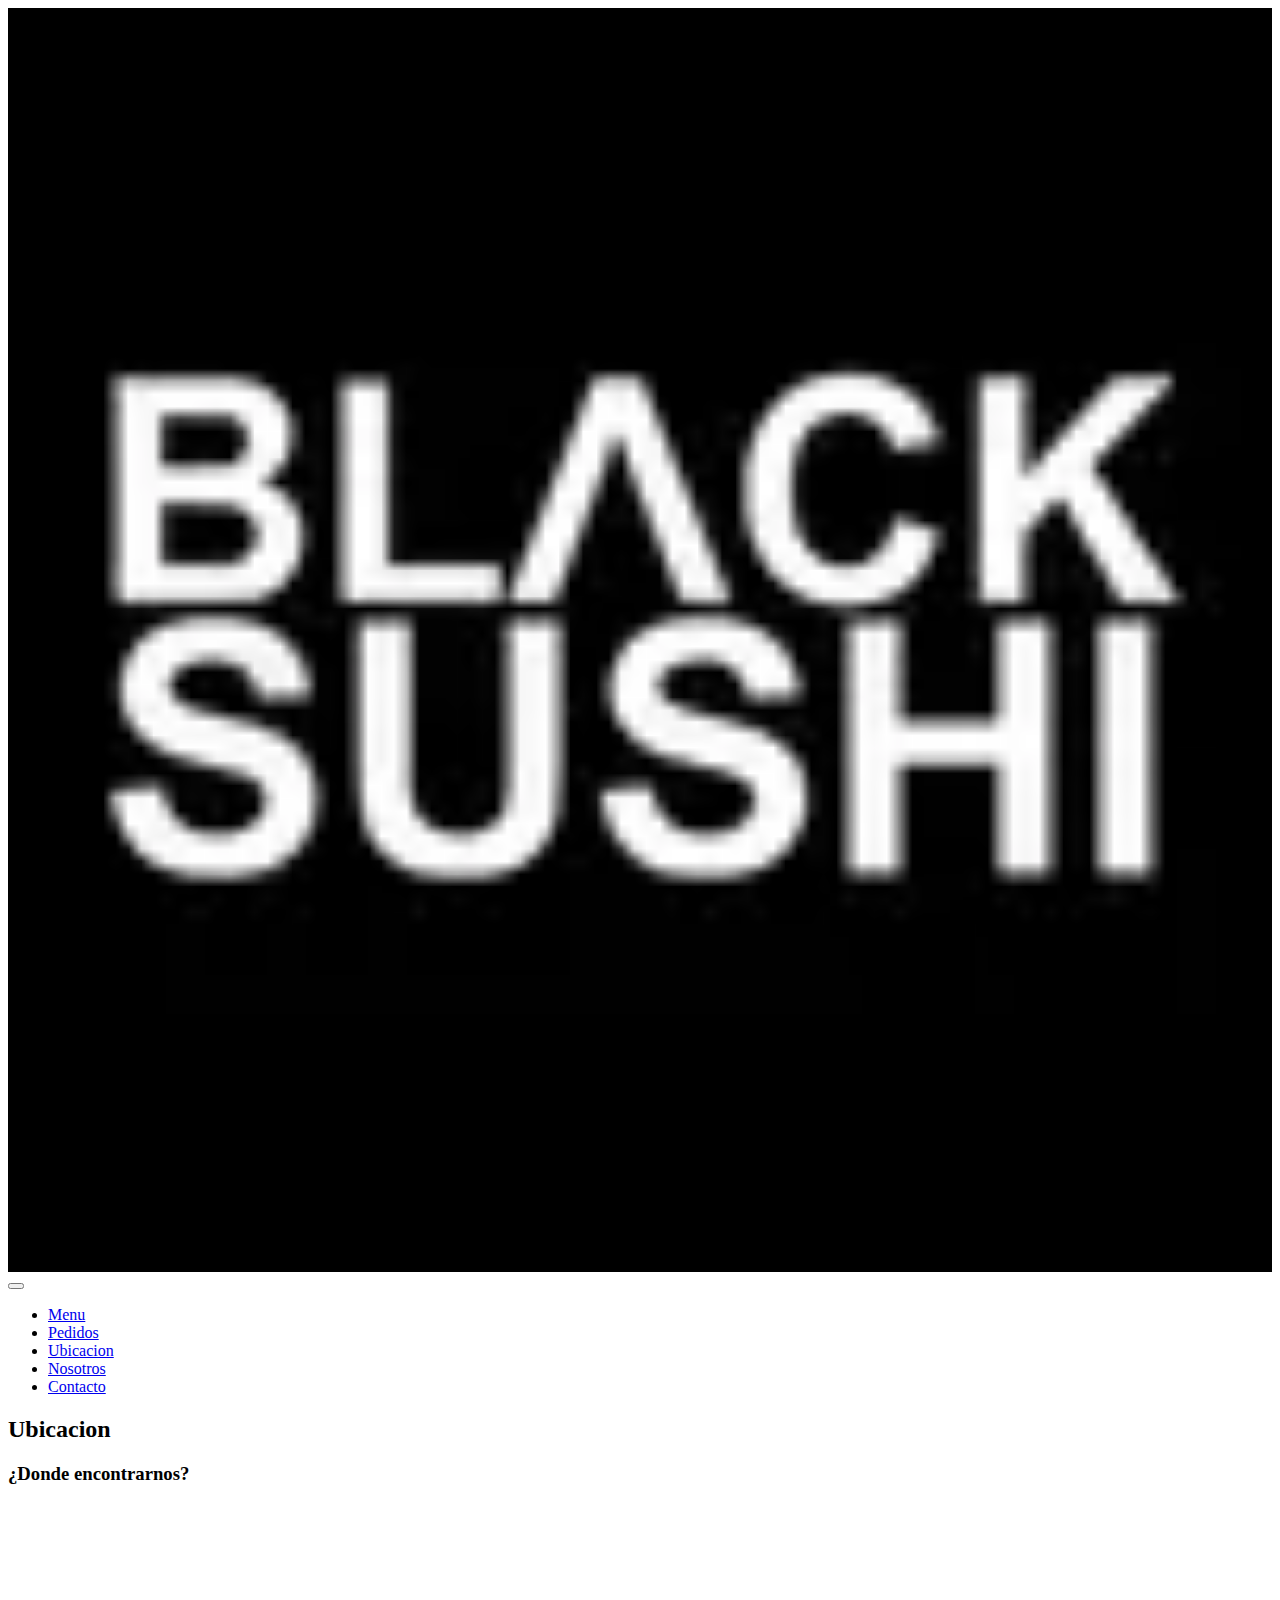
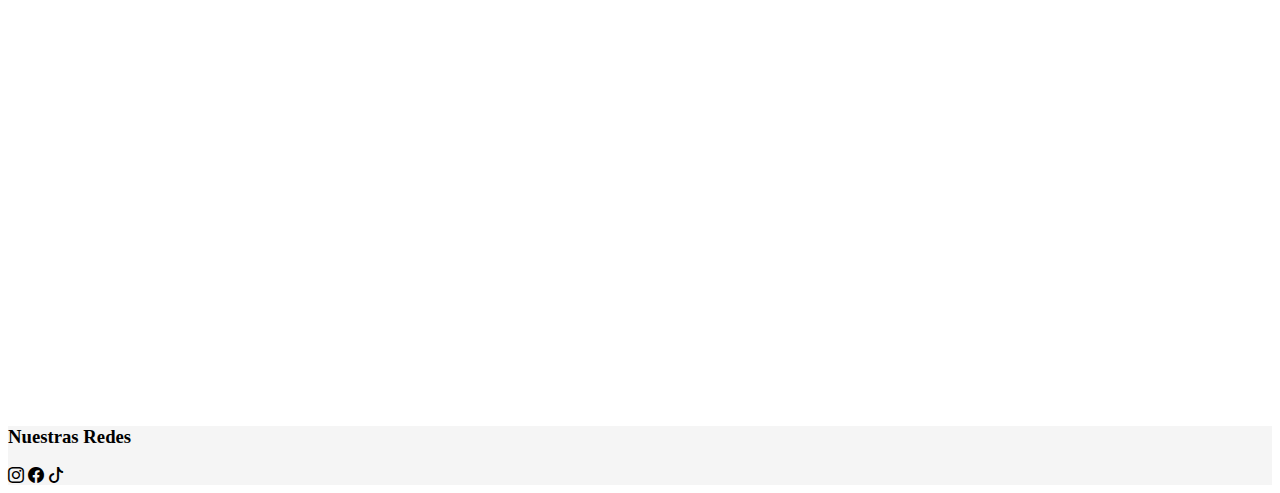
<file: pages/ubicacion.html>
<!DOCTYPE html>
<html lang="en">
<head>
    <meta charset="UTF-8">
    <meta name="viewport" content="width=device-width, initial-scale=1.0">
    <link href="https://cdn.jsdelivr.net/npm/bootstrap@5.3.2/dist/css/bootstrap.min.css" rel="stylesheet" integrity="sha384-T3c6CoIi6uLrA9TneNEoa7RxnatzjcDSCmG1MXxSR1GAsXEV/Dwwykc2MPK8M2HN" crossorigin="anonymous">
    <link rel="stylesheet" href="https://cdn.jsdelivr.net/npm/bootstrap-icons@1.11.2/font/bootstrap-icons.min.css">
    <link rel="stylesheet" href="../css/styles.css">
    <title>Ubicacion</title>
</head>
<body>

    <header>

        <nav>
            <nav class="navbar navbar-expand-lg bg-body-tertiary border-bottom">
                <div class="container">
                <a class="navbar-brand" href="#">
                    <a href="../index.html"> <img src="../img/logo.webp" alt=""> </a>
                </a>
                <button class="navbar-toggler" type="button" data-bs-toggle="collapse" data-bs-target="#navbarNav" aria-controls="navbarNav" aria-expanded="false" aria-label="Toggle navigation">
                    <span class="navbar-toggler-icon"></span>
                </button>
                <div class="collapse navbar-collapse justify-content-end" id="navbarNav">
                    <ul class="navbar-nav">
                    <li class="nav-item">
                        <a class="nav-link active" aria-current="page" href="../pages/menu.html">Menu</a>
                    </li>
                    <li class="nav-item">
                        <a class="nav-link" href="../pages/pedidos.html">Pedidos</a>
                    </li>
                    <li class="nav-item">
                        <a class="nav-link" href="../pages/ubicacion.html">Ubicacion</a>
                    </li>
                    <li class="nav-item">
                        <a class="nav-link" href="../pages/nosotros.html">Nosotros</a>
                    </li>
                    <li class="nav-item">
                        <a class="nav-link" href="../pages/contacto.html">Contacto</a>
                    </li>
                    </ul>
                </div>
                </div>
            </nav>

    </header>

    <main>

        <section>
<article>
<h2>Ubicacion</h2>

<h3>¿Donde encontrarnos?</h3>

<iframe src="https://www.google.com/maps/embed?pb=!1m18!1m12!1m3!1d3622.4269782896254!2d-65.41480932546914!3d-24.780828807521743!2m3!1f0!2f0!3f0!3m2!1i1024!2i768!4f13.1!3m3!1m2!1s0x941bc321592faf51%3A0x38037f055b60b4b4!2sBlack%20Sushi!5e0!3m2!1ses-419!2sar!4v1701184160495!5m2!1ses-419!2sar" width="600" height="450" style="border:0;" allowfullscreen="" loading="lazy" referrerpolicy="no-referrer-when-downgrade"></iframe>


</article>


        </section>

    </main>

    <footer class="bc-gray container-fluid p-5 my-5">
        <div class="container">
    
            <div class="row">
    
    <div class="footer-redes my-3 d-flex flex-column align-items-center ">
        <h3>Nuestras Redes</h3>
        <div class="my-3">
            <i class="bi bi-instagram fs-1"></i>
            <i class="bi bi-facebook fs-1"></i>
            <i class="bi bi-tiktok fs-1"></i>
        </div>
    
    </div>
    
            </div>
    
        </div>
    
    
        </footer>

    <script src="https://cdn.jsdelivr.net/npm/bootstrap@5.3.2/dist/js/bootstrap.bundle.min.js" integrity="sha384-C6RzsynM9kWDrMNeT87bh95OGNyZPhcTNXj1NW7RuBCsyN/o0jlpcV8Qyq46cDfL" crossorigin="anonymous"></script>
    
</body>
</html>
</file>
<file: css/styles.css>
.c-azul {
  color: blue;
}

.bc-gray {
  background-color: rgb(245, 245, 245);
}

img {
  max-width: 100%;
  width: 100%;
  height: 100%;
}

h1 {
  text-align: center;
  margin-top: 20px;
}

.H2 {
  text-align: center;
  margin-top: 20px;
}

h4 {
  text-align: center;
  margin-top: 20px;
  padding: 1%;
}

.fotos-pedidos img {
  padding: 1rem;
  gap: 1rem;
}

@media (min-width: 768px) {
  .fotos-pedidos {
    display: grid;
    grid-template-columns: repeat(2, 1fr);
  }
}
img {
  width: 100%;
  display: block;
}

.contenedor {
  width: 90%;
  max-width: 1200%;
  margin: 0 auto;
}

.card {
  margin-bottom: 10px;
  border-radius: 8px;
}

.card-header img {
  border-radius: 8px;
}

.card-body {
  padding: 20px 15px;
  text-align: justify;
}

.btn {
  background-color: blue;
  color: white;
  display: block;
  padding: 10px;
  text-align: center;
  margin-top: 10px;
  border-radius: 8px;
}

@media (min-width: 768px) {
  .contenedor {
    display: grid;
    grid-template-columns: repeat(3, 1fr);
    gap: 15px;
  }
  .card {
    margin: 0;
    display: flex;
    flex-direction: column;
  }
  .card-body {
    flex-grow: 1;
    display: flex;
    flex-direction: column;
  }
  .card-description {
    flex-grow: 1;
  }
  .card-header {
    height: 300px;
    overflow: hidden;
  }
}
.mapa {
  width: 100%;
  height: 60vh;
  display: flex;
  align-items: center;
  justify-content: center;
  flex-direction: column;
}

iframe {
  width: 80%;
  height: 500px;
}

.slide {
  margin-top: 10px;
}

.slide {
  height: 65hv;
}

#carousell-nosotros img {
  min-height: 600px;
  object-fit: cover;
}

#carousel-nosotros {
  width: lg -75px;
}

/*# sourceMappingURL=styles.css.map */
</file>
